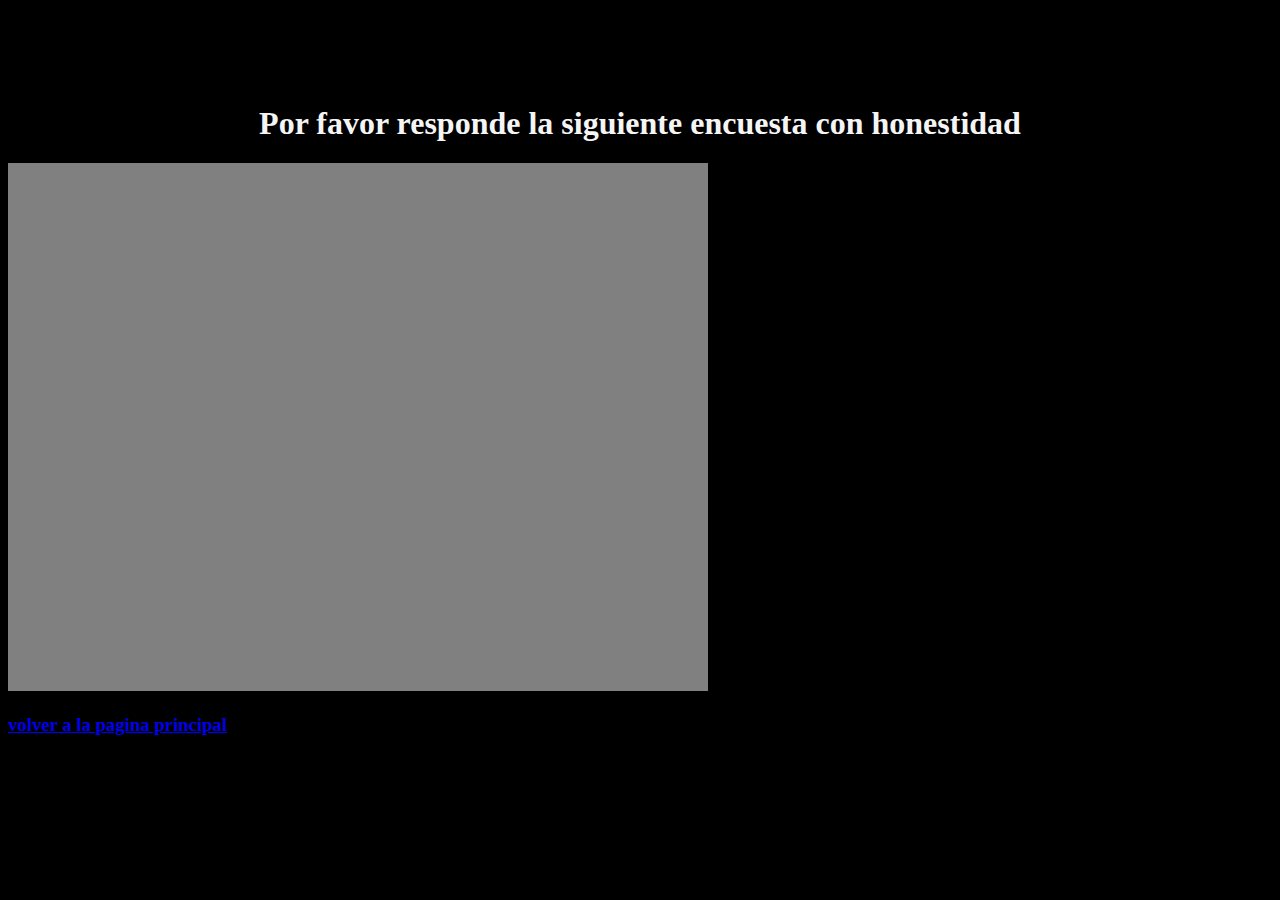
<file: calificanos.html>
<!DOCTYPE html>
<html lang="en">
<head>
    <meta charset="UTF-8">
    <meta name="viewport" content="width=device-width, initial-scale=1.0">
    <title>Document</title>
    <link rel="stylesheet" href="calificanos.css">

</head>
<body>
<h1><strong>Por favor responde la siguiente encuesta con honestidad</strong></h1>

    <iframe src="https://docs.google.com/forms/d/e/1FAIpQLSdcUsKusxkbJDgifUCe_7Bf0MMwRsYHb3kiF7kb9ois0O1HIw/viewform?embedded=true" width="700" height="520" frameborder="0" marginheight="0" marginwidth="0">Cargando…</iframe>


<h3><strong><a href="index.html">volver a la pagina principal</a></strong></h3>
    
    
</body>
</html>
</file>
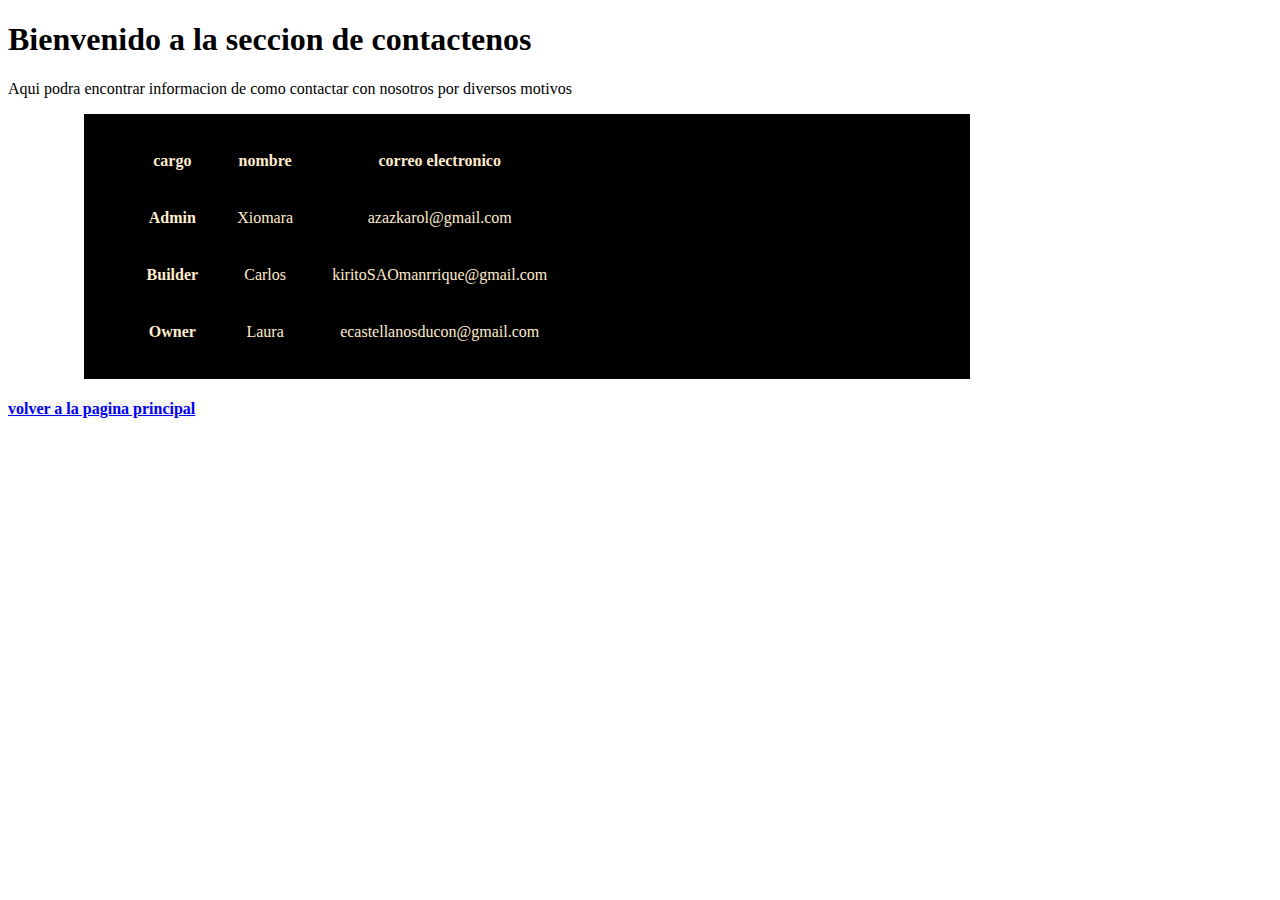
<file: contact.html>
<!DOCTYPE html>
<html lang="en">
<head>
    <meta charset="UTF-8">
    <meta name="viewport" content="width=device-width, initial-scale=1.0">
    <link rel="stylesheet" href="contact.css">
    <title>contactenos</title>

</head>
<body>
    <h1>Bienvenido a la seccion de contactenos</h1>
    <p>Aqui podra encontrar informacion de como contactar con nosotros por diversos motivos</p>
    
   
    <table class="table table-dark table-striped">
        <thead>
            <th scope="col">cargo</th>
            <th scope="col">nombre</th>
            <th scope="col">correo electronico</th>

        </thead>        
        <tbody>
            <tr class="table-dark">
            
                <th scope="row">Admin</th>
                <td>Xiomara</td>
                <td>azazkarol@gmail.com</td>
                
              </tr>
              <tr>
                <th scope="row">Builder</th>
                <td>Carlos</td>
                <td>kiritoSAOmanrrique@gmail.com</td>
              </tr>
              <tr>
                <th scope="row">Owner</th>
                <td>Laura</td>

                <td colspan="2">ecastellanosducon@gmail.com</td>
              </tr>
        </tbody>        


    </table>
<h4><strong><a href="index.html">volver a la pagina principal</a></strong></h4>  

</body>
</html>
</file>
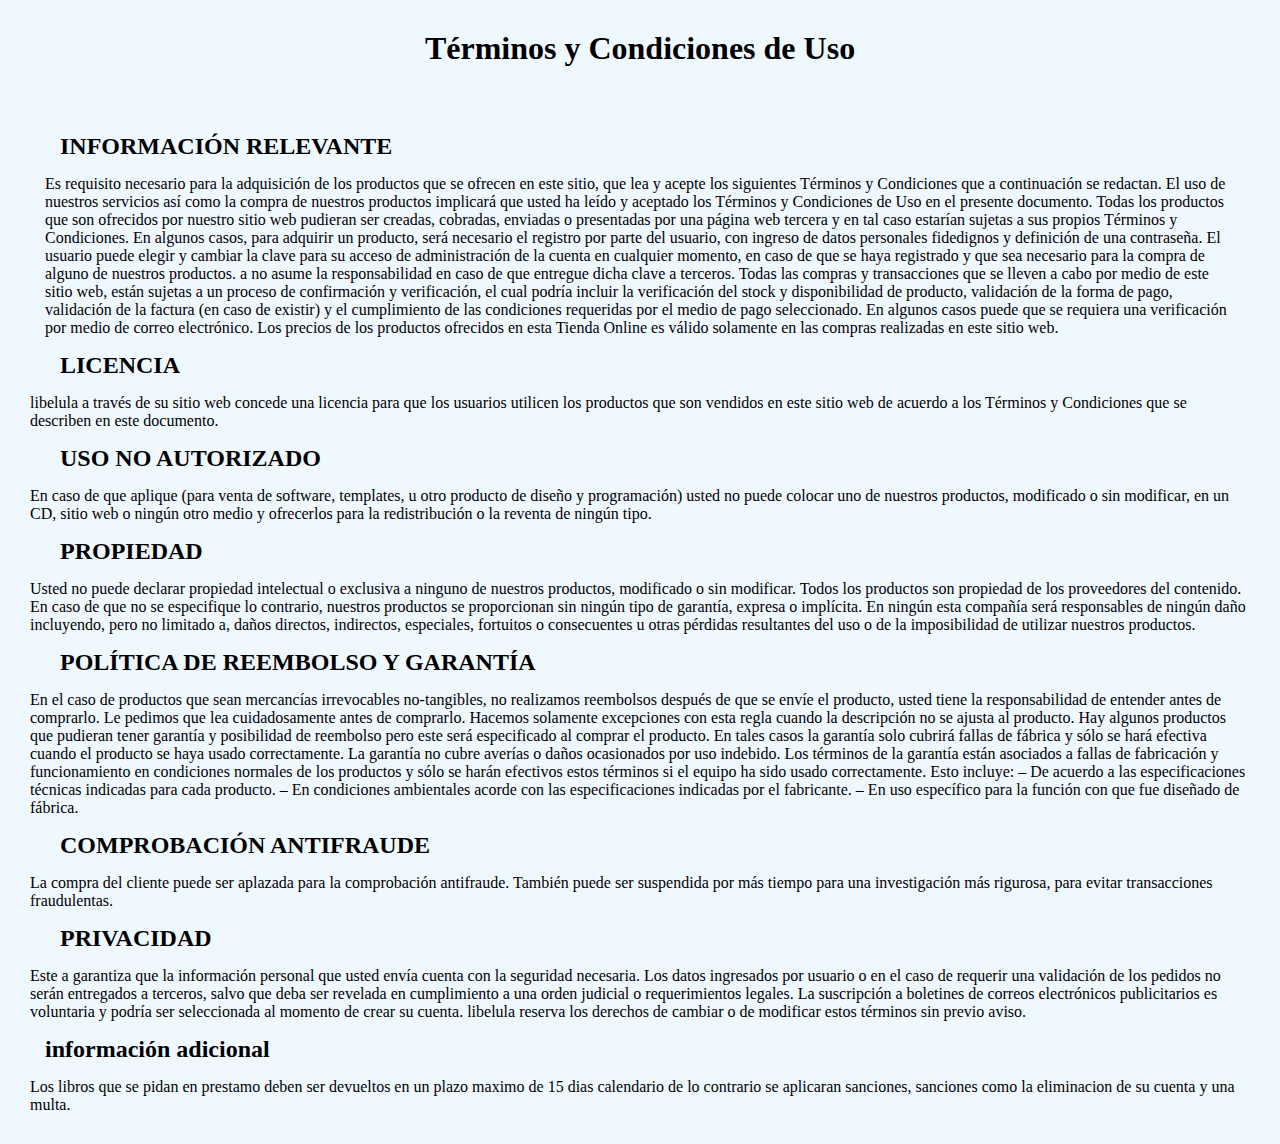
<file: term.html>
<!DOCTYPE html>
<html lang="en">
<head>
    <meta charset="UTF-8">
    <meta name="viewport" content="width=device-width, initial-scale=1.0">
    <link rel="stylesheet" href="tyc.css"></a>
    <title>Terminos Y Condiciones</title>
</head>
<body>
    <h1 style="text-align: center;"><strong>Términos y Condiciones de Uso</strong></h1>
    <br>
    <br>
    <h2 style="text-align: left;"><strong>INFORMACIÓN RELEVANTE</strong></h2>
    <p style="text-align: left;">
        Es requisito necesario para la adquisición de los productos que se ofrecen en este sitio, que lea y acepte los siguientes Términos y Condiciones que a continuación se redactan. El uso de nuestros servicios así como la compra de nuestros productos implicará que usted ha leído y aceptado los Términos y Condiciones de Uso en el presente documento. Todas los productos  que son ofrecidos por nuestro sitio web pudieran ser creadas, cobradas, enviadas o presentadas por una página web tercera y en tal caso estarían sujetas a sus propios Términos y Condiciones. En algunos casos, para adquirir un producto, será necesario el registro por parte del usuario, con ingreso de datos personales fidedignos y definición de una contraseña.
        
        El usuario puede elegir y cambiar la clave para su acceso de administración de la cuenta en cualquier momento, en caso de que se haya registrado y que sea necesario para la compra de alguno de nuestros productos. a no asume la responsabilidad en caso de que entregue dicha clave a terceros.
        
        Todas las compras y transacciones que se lleven a cabo por medio de este sitio web, están sujetas a un proceso de confirmación y verificación, el cual podría incluir la verificación del stock y disponibilidad de producto, validación de la forma de pago, validación de la factura (en caso de existir) y el cumplimiento de las condiciones requeridas por el medio de pago seleccionado. En algunos casos puede que se requiera una verificación por medio de correo electrónico.
        
        Los precios de los productos ofrecidos en esta Tienda Online es válido solamente en las compras realizadas en este sitio web.
        
     <h2 style="text-align: left;"><strong>LICENCIA</strong></h2>   
        
        libelula  a través de su sitio web concede una licencia para que los usuarios utilicen  los productos que son vendidos en este sitio web de acuerdo a los Términos y Condiciones que se describen en este documento.
        
        
     <h2 style="text-align: left;"><strong>USO NO AUTORIZADO</strong></h2>  
       
        
        En caso de que aplique (para venta de software, templates, u otro producto de diseño y programación) usted no puede colocar uno de nuestros productos, modificado o sin modificar, en un CD, sitio web o ningún otro medio y ofrecerlos para la redistribución o la reventa de ningún tipo.
        
     <h2 style="text-align: left;"><strong>PROPIEDAD</strong></h2>
       
        
        Usted no puede declarar propiedad intelectual o exclusiva a ninguno de nuestros productos, modificado o sin modificar. Todos los productos son propiedad  de los proveedores del contenido. En caso de que no se especifique lo contrario, nuestros productos se proporcionan  sin ningún tipo de garantía, expresa o implícita. En ningún esta compañía será  responsables de ningún daño incluyendo, pero no limitado a, daños directos, indirectos, especiales, fortuitos o consecuentes u otras pérdidas resultantes del uso o de la imposibilidad de utilizar nuestros productos.
        
     <h2 style="text-align: left;"><strong>POLÍTICA DE REEMBOLSO Y GARANTÍA</strong></h2>
        
        En el caso de productos que sean  mercancías irrevocables no-tangibles, no realizamos reembolsos después de que se envíe el producto, usted tiene la responsabilidad de entender antes de comprarlo.  Le pedimos que lea cuidadosamente antes de comprarlo. Hacemos solamente excepciones con esta regla cuando la descripción no se ajusta al producto. Hay algunos productos que pudieran tener garantía y posibilidad de reembolso pero este será especificado al comprar el producto. En tales casos la garantía solo cubrirá fallas de fábrica y sólo se hará efectiva cuando el producto se haya usado correctamente. La garantía no cubre averías o daños ocasionados por uso indebido. Los términos de la garantía están asociados a fallas de fabricación y funcionamiento en condiciones normales de los productos y sólo se harán efectivos estos términos si el equipo ha sido usado correctamente. Esto incluye:
        – De acuerdo a las especificaciones técnicas indicadas para cada producto.
        – En condiciones ambientales acorde con las especificaciones indicadas por el fabricante.
        – En uso específico para la función con que fue diseñado de fábrica.
        
        
        
     <h2 style="text-align: left;"><strong>COMPROBACIÓN ANTIFRAUDE</strong></h2>
        
        La compra del cliente puede ser aplazada para la comprobación antifraude. También puede ser suspendida por más tiempo para una investigación más rigurosa, para evitar transacciones fraudulentas.
        
     <h2 style="text-align: left;"><strong>PRIVACIDAD</strong></h2>
        
        
        Este a garantiza que la información personal que usted envía cuenta con la seguridad necesaria. Los datos ingresados por usuario o en el caso de requerir una validación de los pedidos no serán entregados a terceros, salvo que deba ser revelada en cumplimiento a una orden judicial o requerimientos legales.
        
        La suscripción a boletines de correos electrónicos publicitarios es voluntaria y podría ser seleccionada al momento de crear su cuenta.
        
        libelula reserva los derechos de cambiar o de modificar estos términos sin previo aviso.</p>
        <h2 style="text-align: left;">información adicional</h2>
         Los libros que se pidan en prestamo deben ser devueltos en un plazo maximo de 15 dias calendario de lo contrario se aplicaran sanciones, sanciones como la eliminacion de su cuenta y una multa. 


</body>
</html>
</file>
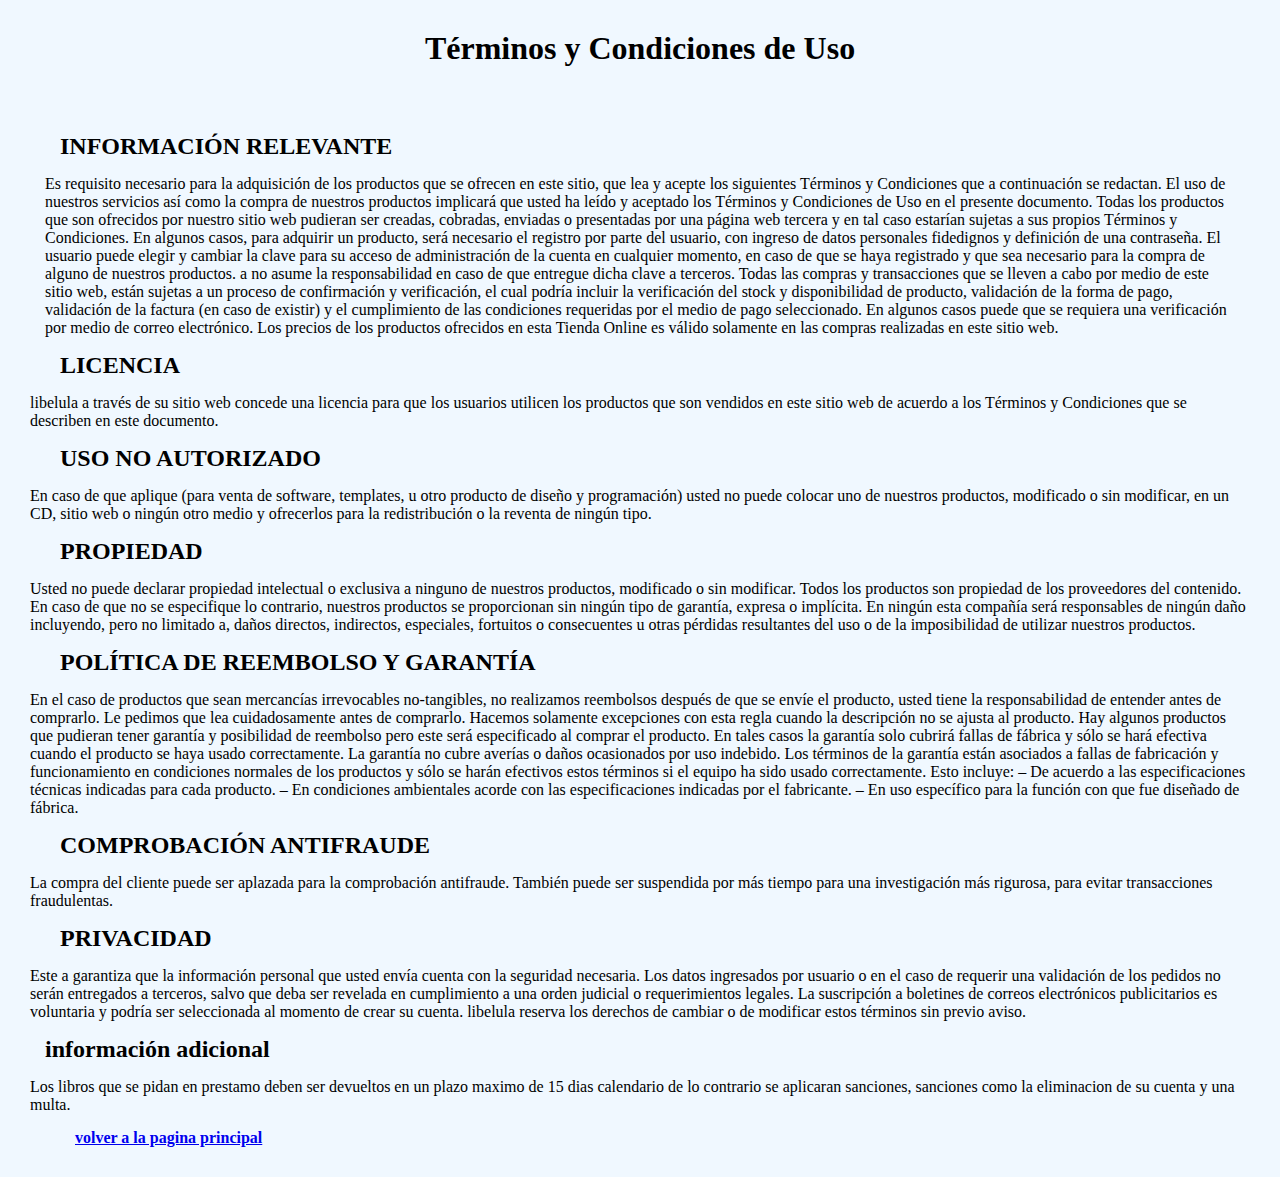
<file: tyc.html>
<!DOCTYPE html>
<html lang="en">
<head>
    <meta charset="UTF-8">
    <meta name="viewport" content="width=device-width, initial-scale=1.0">
    <link rel="stylesheet" href="tyc.css"></a>
    <title>Terminos Y Condiciones</title>
</head>
<body>
    <h1 style="text-align: center;"><strong>Términos y Condiciones de Uso</strong></h1>
    <br>
    <br>
    <h2 style="text-align: left;"><strong>INFORMACIÓN RELEVANTE</strong></h2>
    <p style="text-align: left;">
        Es requisito necesario para la adquisición de los productos que se ofrecen en este sitio, que lea y acepte los siguientes Términos y Condiciones que a continuación se redactan. El uso de nuestros servicios así como la compra de nuestros productos implicará que usted ha leído y aceptado los Términos y Condiciones de Uso en el presente documento. Todas los productos  que son ofrecidos por nuestro sitio web pudieran ser creadas, cobradas, enviadas o presentadas por una página web tercera y en tal caso estarían sujetas a sus propios Términos y Condiciones. En algunos casos, para adquirir un producto, será necesario el registro por parte del usuario, con ingreso de datos personales fidedignos y definición de una contraseña.
        
        El usuario puede elegir y cambiar la clave para su acceso de administración de la cuenta en cualquier momento, en caso de que se haya registrado y que sea necesario para la compra de alguno de nuestros productos. a no asume la responsabilidad en caso de que entregue dicha clave a terceros.
        
        Todas las compras y transacciones que se lleven a cabo por medio de este sitio web, están sujetas a un proceso de confirmación y verificación, el cual podría incluir la verificación del stock y disponibilidad de producto, validación de la forma de pago, validación de la factura (en caso de existir) y el cumplimiento de las condiciones requeridas por el medio de pago seleccionado. En algunos casos puede que se requiera una verificación por medio de correo electrónico.
        
        Los precios de los productos ofrecidos en esta Tienda Online es válido solamente en las compras realizadas en este sitio web.
        
     <h2 style="text-align: left;"><strong>LICENCIA</strong></h2>   
        
        libelula  a través de su sitio web concede una licencia para que los usuarios utilicen  los productos que son vendidos en este sitio web de acuerdo a los Términos y Condiciones que se describen en este documento.
        
        
     <h2 style="text-align: left;"><strong>USO NO AUTORIZADO</strong></h2>  
       
        
        En caso de que aplique (para venta de software, templates, u otro producto de diseño y programación) usted no puede colocar uno de nuestros productos, modificado o sin modificar, en un CD, sitio web o ningún otro medio y ofrecerlos para la redistribución o la reventa de ningún tipo.
        
     <h2 style="text-align: left;"><strong>PROPIEDAD</strong></h2>
       
        
        Usted no puede declarar propiedad intelectual o exclusiva a ninguno de nuestros productos, modificado o sin modificar. Todos los productos son propiedad  de los proveedores del contenido. En caso de que no se especifique lo contrario, nuestros productos se proporcionan  sin ningún tipo de garantía, expresa o implícita. En ningún esta compañía será  responsables de ningún daño incluyendo, pero no limitado a, daños directos, indirectos, especiales, fortuitos o consecuentes u otras pérdidas resultantes del uso o de la imposibilidad de utilizar nuestros productos.
        
     <h2 style="text-align: left;"><strong>POLÍTICA DE REEMBOLSO Y GARANTÍA</strong></h2>
        
        En el caso de productos que sean  mercancías irrevocables no-tangibles, no realizamos reembolsos después de que se envíe el producto, usted tiene la responsabilidad de entender antes de comprarlo.  Le pedimos que lea cuidadosamente antes de comprarlo. Hacemos solamente excepciones con esta regla cuando la descripción no se ajusta al producto. Hay algunos productos que pudieran tener garantía y posibilidad de reembolso pero este será especificado al comprar el producto. En tales casos la garantía solo cubrirá fallas de fábrica y sólo se hará efectiva cuando el producto se haya usado correctamente. La garantía no cubre averías o daños ocasionados por uso indebido. Los términos de la garantía están asociados a fallas de fabricación y funcionamiento en condiciones normales de los productos y sólo se harán efectivos estos términos si el equipo ha sido usado correctamente. Esto incluye:
        – De acuerdo a las especificaciones técnicas indicadas para cada producto.
        – En condiciones ambientales acorde con las especificaciones indicadas por el fabricante.
        – En uso específico para la función con que fue diseñado de fábrica.
        
        
        
     <h2 style="text-align: left;"><strong>COMPROBACIÓN ANTIFRAUDE</strong></h2>
        
        La compra del cliente puede ser aplazada para la comprobación antifraude. También puede ser suspendida por más tiempo para una investigación más rigurosa, para evitar transacciones fraudulentas.
        
     <h2 style="text-align: left;"><strong>PRIVACIDAD</strong></h2>
        
        
        Este a garantiza que la información personal que usted envía cuenta con la seguridad necesaria. Los datos ingresados por usuario o en el caso de requerir una validación de los pedidos no serán entregados a terceros, salvo que deba ser revelada en cumplimiento a una orden judicial o requerimientos legales.
        
        La suscripción a boletines de correos electrónicos publicitarios es voluntaria y podría ser seleccionada al momento de crear su cuenta.
        
        libelula reserva los derechos de cambiar o de modificar estos términos sin previo aviso.</p>
        <h2 style="text-align: left;">información adicional</h2>
         Los libros que se pidan en prestamo deben ser devueltos en un plazo maximo de 15 dias calendario de lo contrario se aplicaran sanciones, sanciones como la eliminacion de su cuenta y una multa. 

        <h4><strong><a href="index.html">volver a la pagina principal</a></strong></h4>  

</body>
</html>
</file>
<file: calificanos.css>
body{
    background-color: black;
    align-items: center;
    color: blanchedalmond;
    padding-top: 2cm;
    padding-bottom: 4mm;
}
h1{
    background-color: black;
    color: whitesmoke;
    text-align: center;
}
iframe{
    background-color: gray;
    padding-bottom: 2mm;
    

}
</file>
<file: contact.css>
body {
    background-image: url(https://i.pinimg.com/originals/e6/6f/03/e66f037c67d45571d222a53a4e2c40ff.png);
    background-size: 30cm;
    

  }
.table{
    background-color: black;
    color: blanchedalmond;
    padding-left: 25px;
    padding-right: 25px;
    margin-left: 2cm;
    margin-right: 8cm;
    border-spacing: 1cm;
    text-align: center;
    display: block;
}
strong{

    background-color: whitesmoke;
    
    

}
</file>
<file: tyc.css>
* {
    margin: 15px;
    padding: 0;
    box-sizing: border-box;
  }
  
  body {
    background-color: aliceblue ;
  }
</file>
